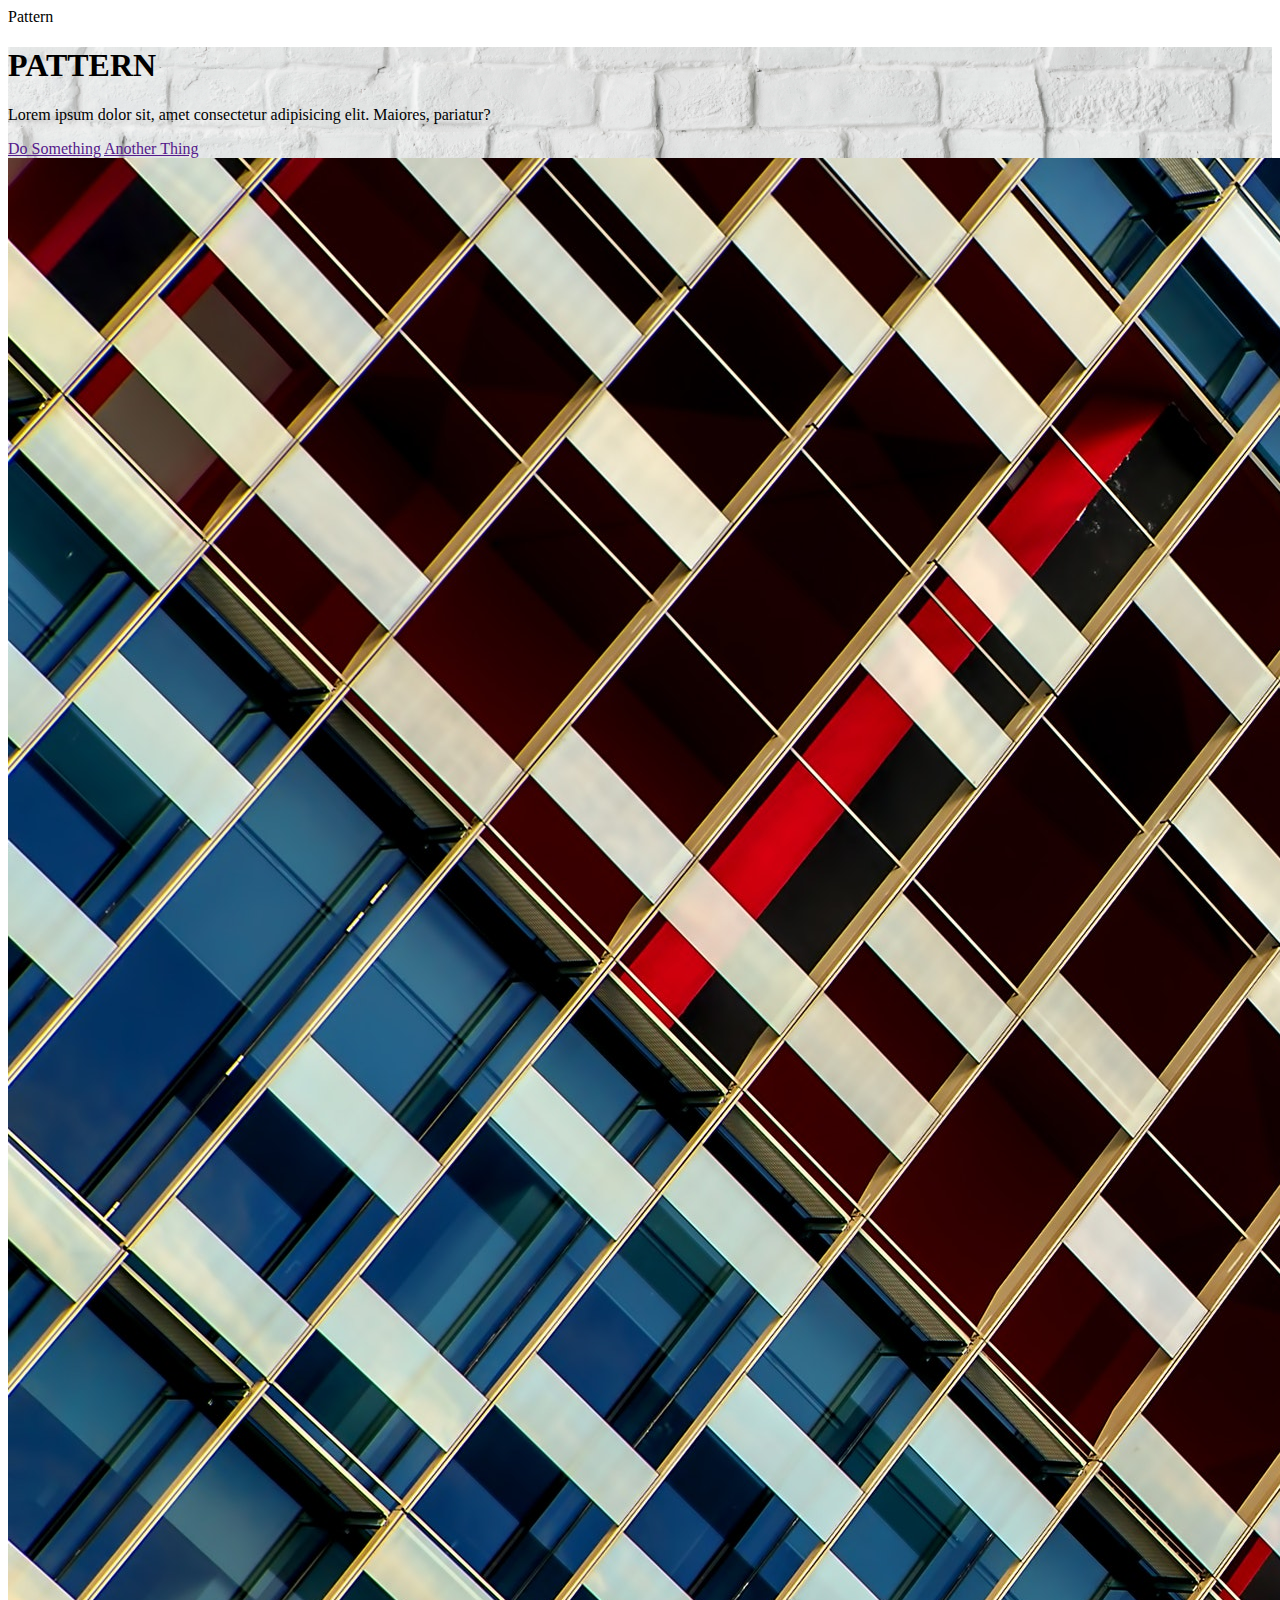
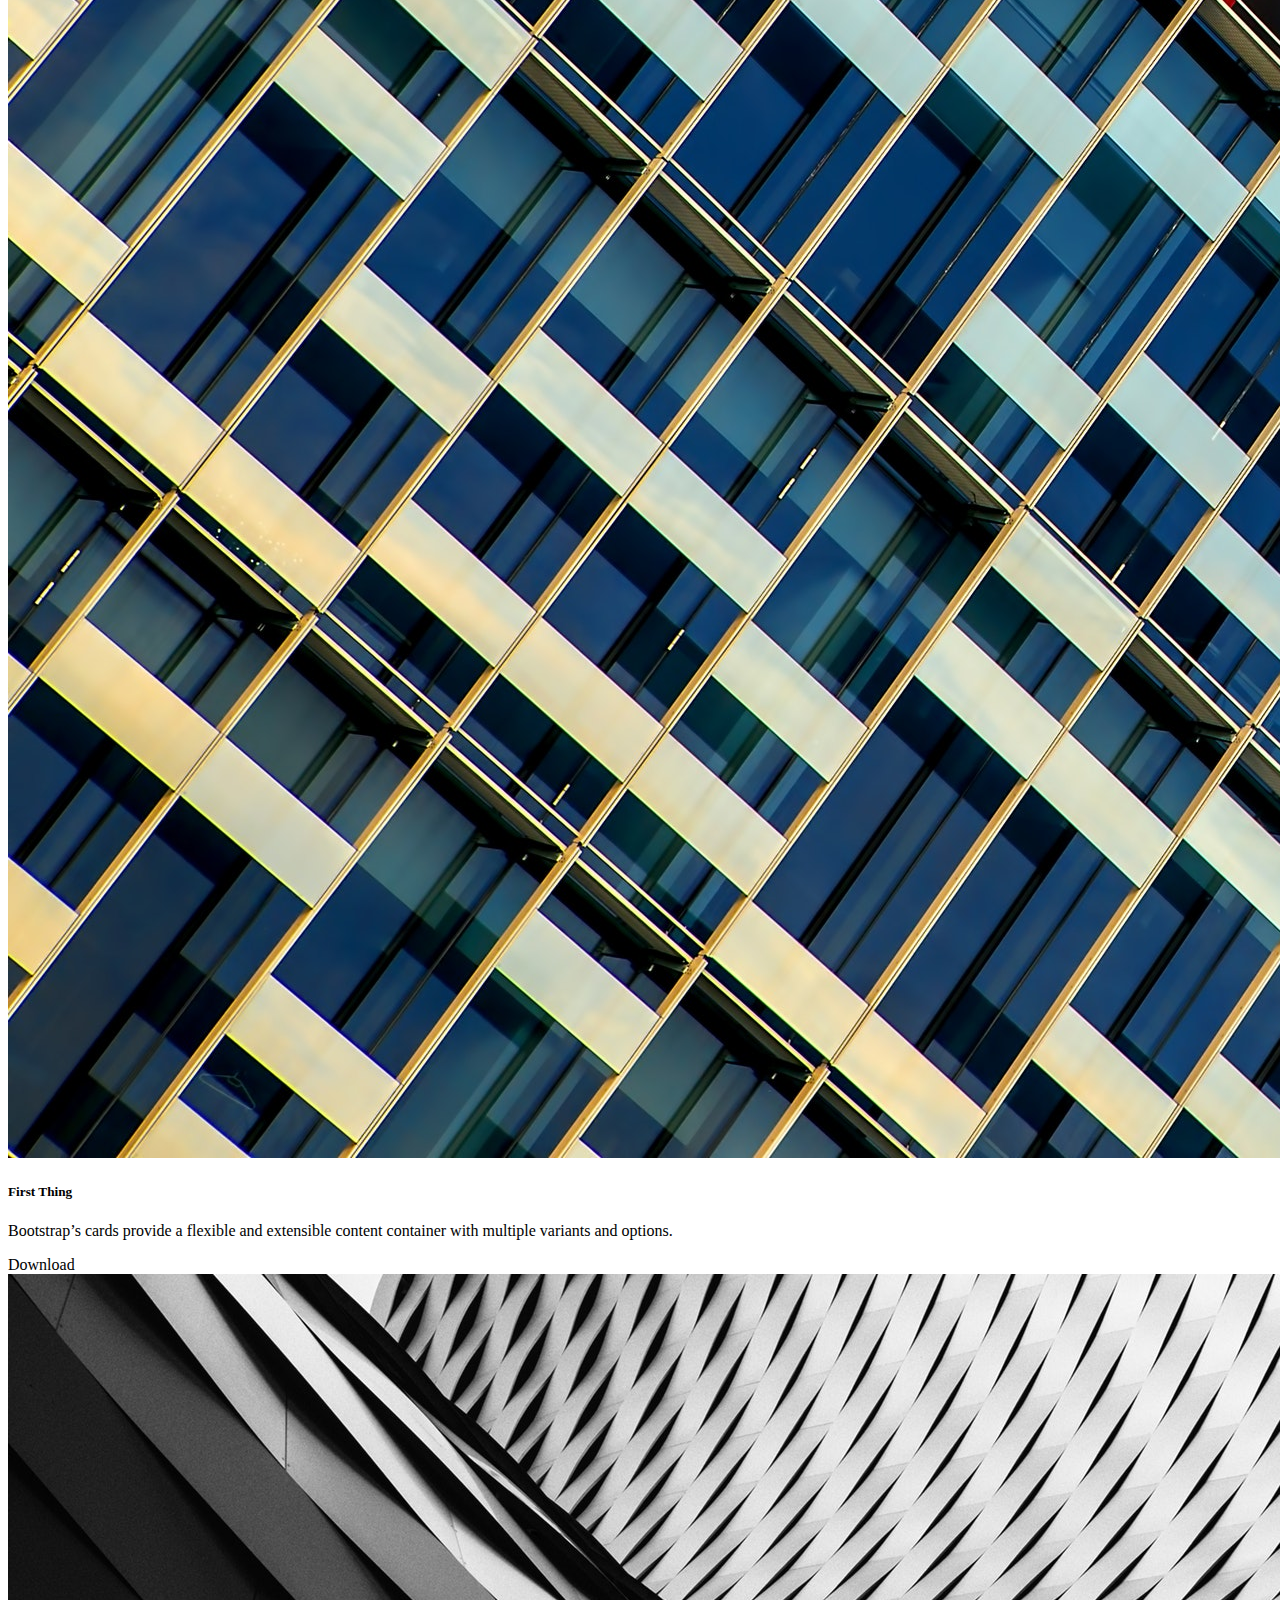
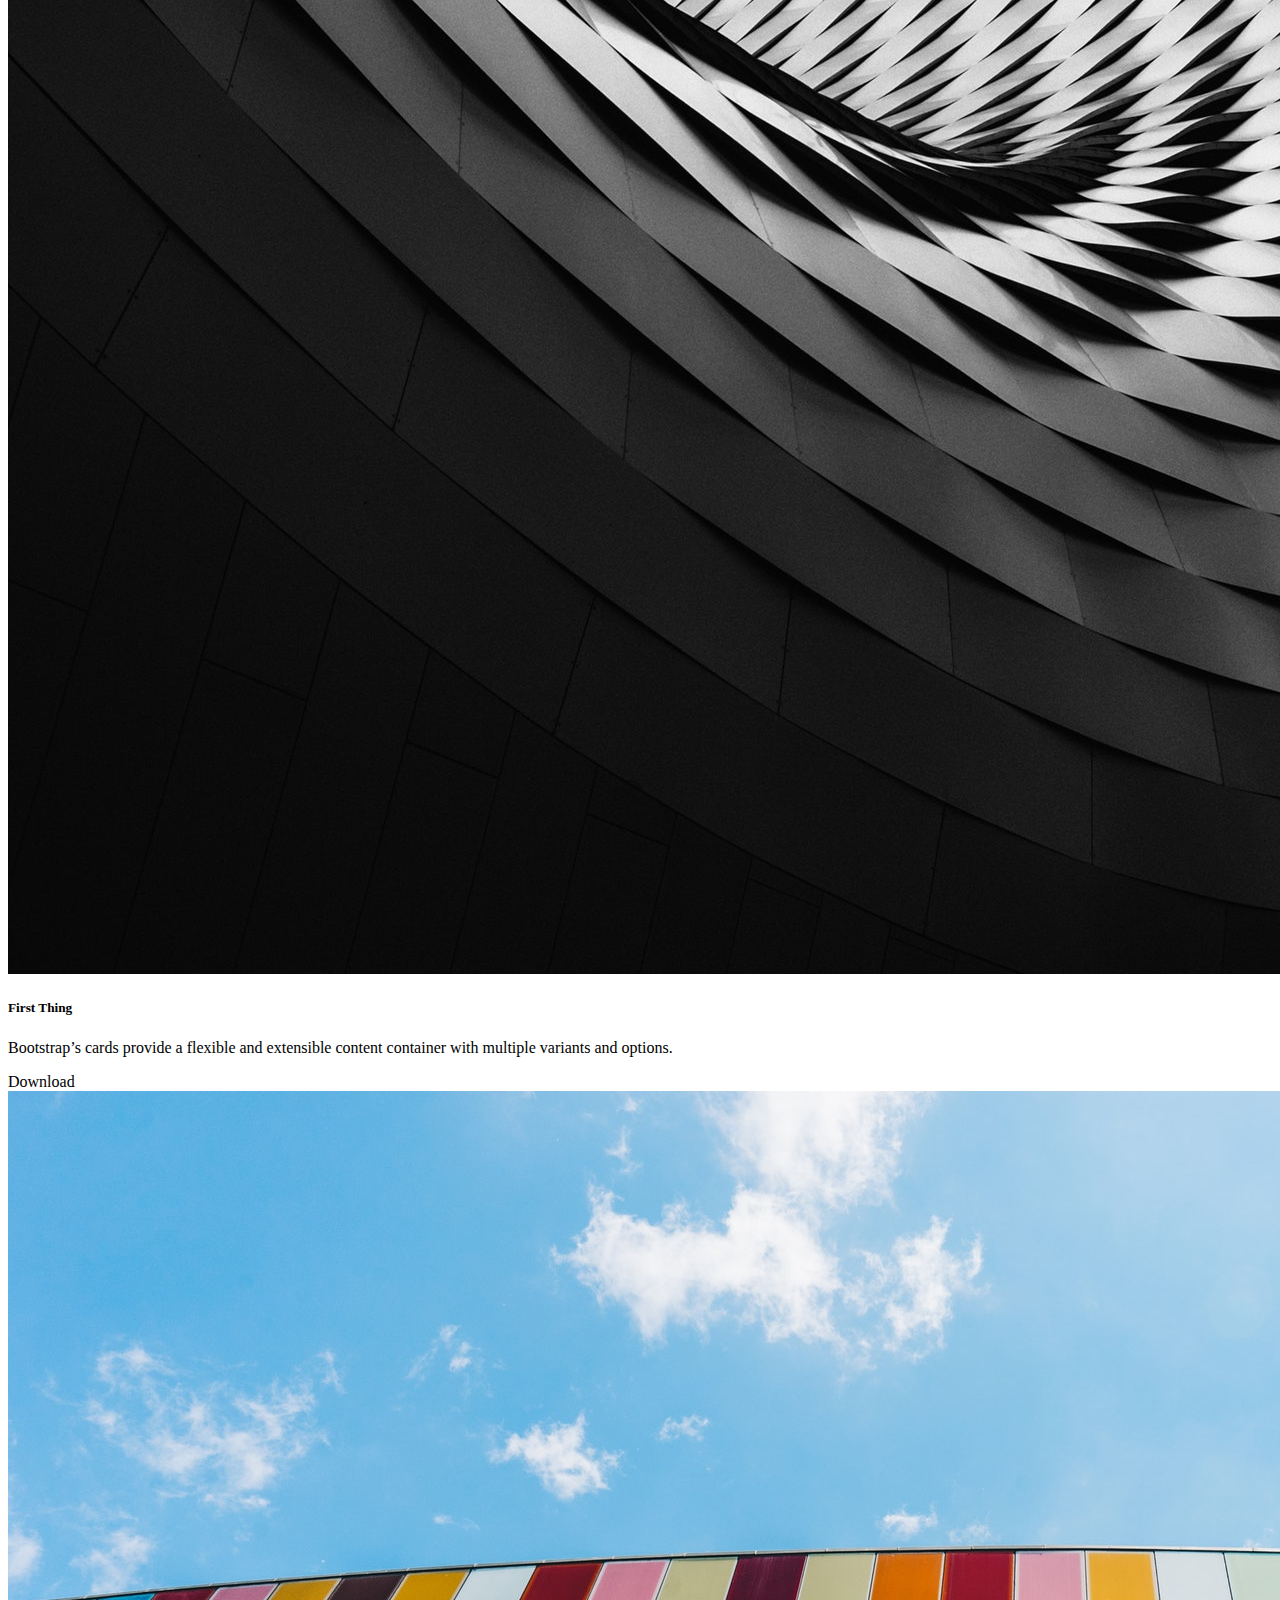
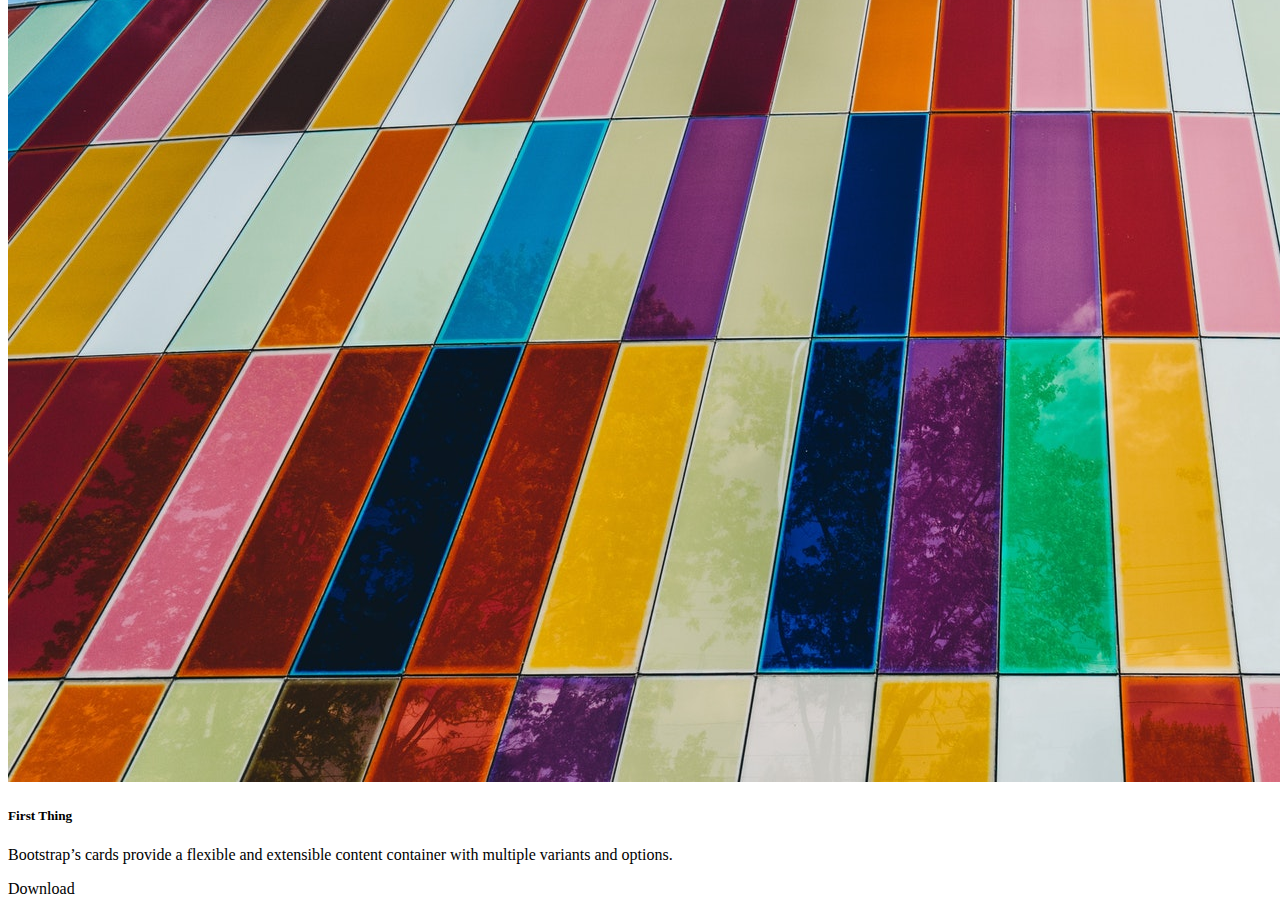
<file: index.html>
<!doctype html>
<html lang="en">

<head>
    <!-- Required meta tags -->
    <meta charset="utf-8">
    <meta name="viewport" content="width=device-width, initial-scale=1, shrink-to-fit=no">

    <!-- Bootstrap CSS -->
    <link rel="stylesheet" href="https://stackpath.bootstrapcdn.com/bootstrap/4.1.3/css/bootstrap.min.css" integrity="sha384-MCw98/SFnGE8fJT3GXwEOngsV7Zt27NXFoaoApmYm81iuXoPkFOJwJ8ERdknLPMO"
        crossorigin="anonymous">
         <link rel="stylesheet" href="https://use.fontawesome.com/releases/v5.4.1/css/all.css" integrity="sha384-5sAR7xN1Nv6T6+dT2mhtzEpVJvfS3NScPQTrOxhwjIuvcA67KV2R5Jz6kr4abQsz"
        crossorigin="anonymous">
    <style>
        #header {
            /*background: url("imgs/header.jpeg");*/
             background: url("imgs/header.jpeg") center center / cover no-repeat; 
        }
    </style>

    <title>Pattern</title>

</head>

<body>
		<nav class="navbar bg-dark text-white">
			<div class="container">
				<a class="navbar-brand"><i class="fas fa-binoculars "></i> Pattern</a>
			</div>
		</nav>

		<section id="header" class="jumbotron text-center">
			<h1 class="display-3">PATTERN</h1>
        	<p class="lead">Lorem ipsum dolor sit, amet consectetur adipisicing elit. Maiores, pariatur?</p>
        	<a href="" class="btn btn-primary">Do Something</a>
        	<a href="" class="btn btn-success">Another Thing</a>
		</section>

		<section id="gallery">
			<div class="container">
				<div class="row">
					<div class="col-lg-4 mb-4">
						<div class="card">
						<img class="card-img-top" src="imgs/pattern1.jpeg">
						<div class="card-body">
							<h5 class="card-title">First Thing</h5>
							<p class="card-text">Bootstrap’s cards provide a flexible and extensible content container with multiple variants and options.</p>
							<a class="btn btn-outline-success">Download</a>
							<a class="btn btn-outline-danger"><i class="far fa-heart"></i></a>
						</div>
						</div>
					</div>
					<div class="col-lg-4 mb-4">
						<div class="card">
						<img class="card-img-top" src="imgs/pattern2.jpeg">
						<div class="card-body">
							<h5 class="card-title">First Thing</h5>
							<p class="card-text">Bootstrap’s cards provide a flexible and extensible content container with multiple variants and options.</p>
							<a class="btn btn-outline-success">Download</a>
							<a class="btn btn-outline-danger"><i class="far fa-heart"></i></a>
						</div>
						</div>
					</div>
					<div class="col-lg-4 mb-4">
						<div class="card">
						<img class="card-img-top" src="imgs/pattern3.jpeg">
						<div class="card-body">
							<h5 class="card-title">First Thing</h5>
							<p class="card-text">Bootstrap’s cards provide a flexible and extensible content container with multiple variants and options.</p>
							<a class="btn btn-outline-success">Download</a>
							<a class="btn btn-outline-danger"><i class="far fa-heart"></i></a>
						</div>
						</div>
					</div>
				</div>
			</div>
		</section>

    <!-- Optional JavaScript -->
    <!-- jQuery first, then Popper.js, then Bootstrap JS -->
    <script src="https://code.jquery.com/jquery-3.3.1.slim.min.js" integrity="sha384-q8i/X+965DzO0rT7abK41JStQIAqVgRVzpbzo5smXKp4YfRvH+8abtTE1Pi6jizo"
        crossorigin="anonymous"></script>
    <script src="https://cdnjs.cloudflare.com/ajax/libs/popper.js/1.14.3/umd/popper.min.js" integrity="sha384-ZMP7rVo3mIykV+2+9J3UJ46jBk0WLaUAdn689aCwoqbBJiSnjAK/l8WvCWPIPm49"
        crossorigin="anonymous"></script>
    <script src="https://stackpath.bootstrapcdn.com/bootstrap/4.1.3/js/bootstrap.min.js" integrity="sha384-ChfqqxuZUCnJSK3+MXmPNIyE6ZbWh2IMqE241rYiqJxyMiZ6OW/JmZQ5stwEULTy"
        crossorigin="anonymous"></script>
</body>

</html>
</file>
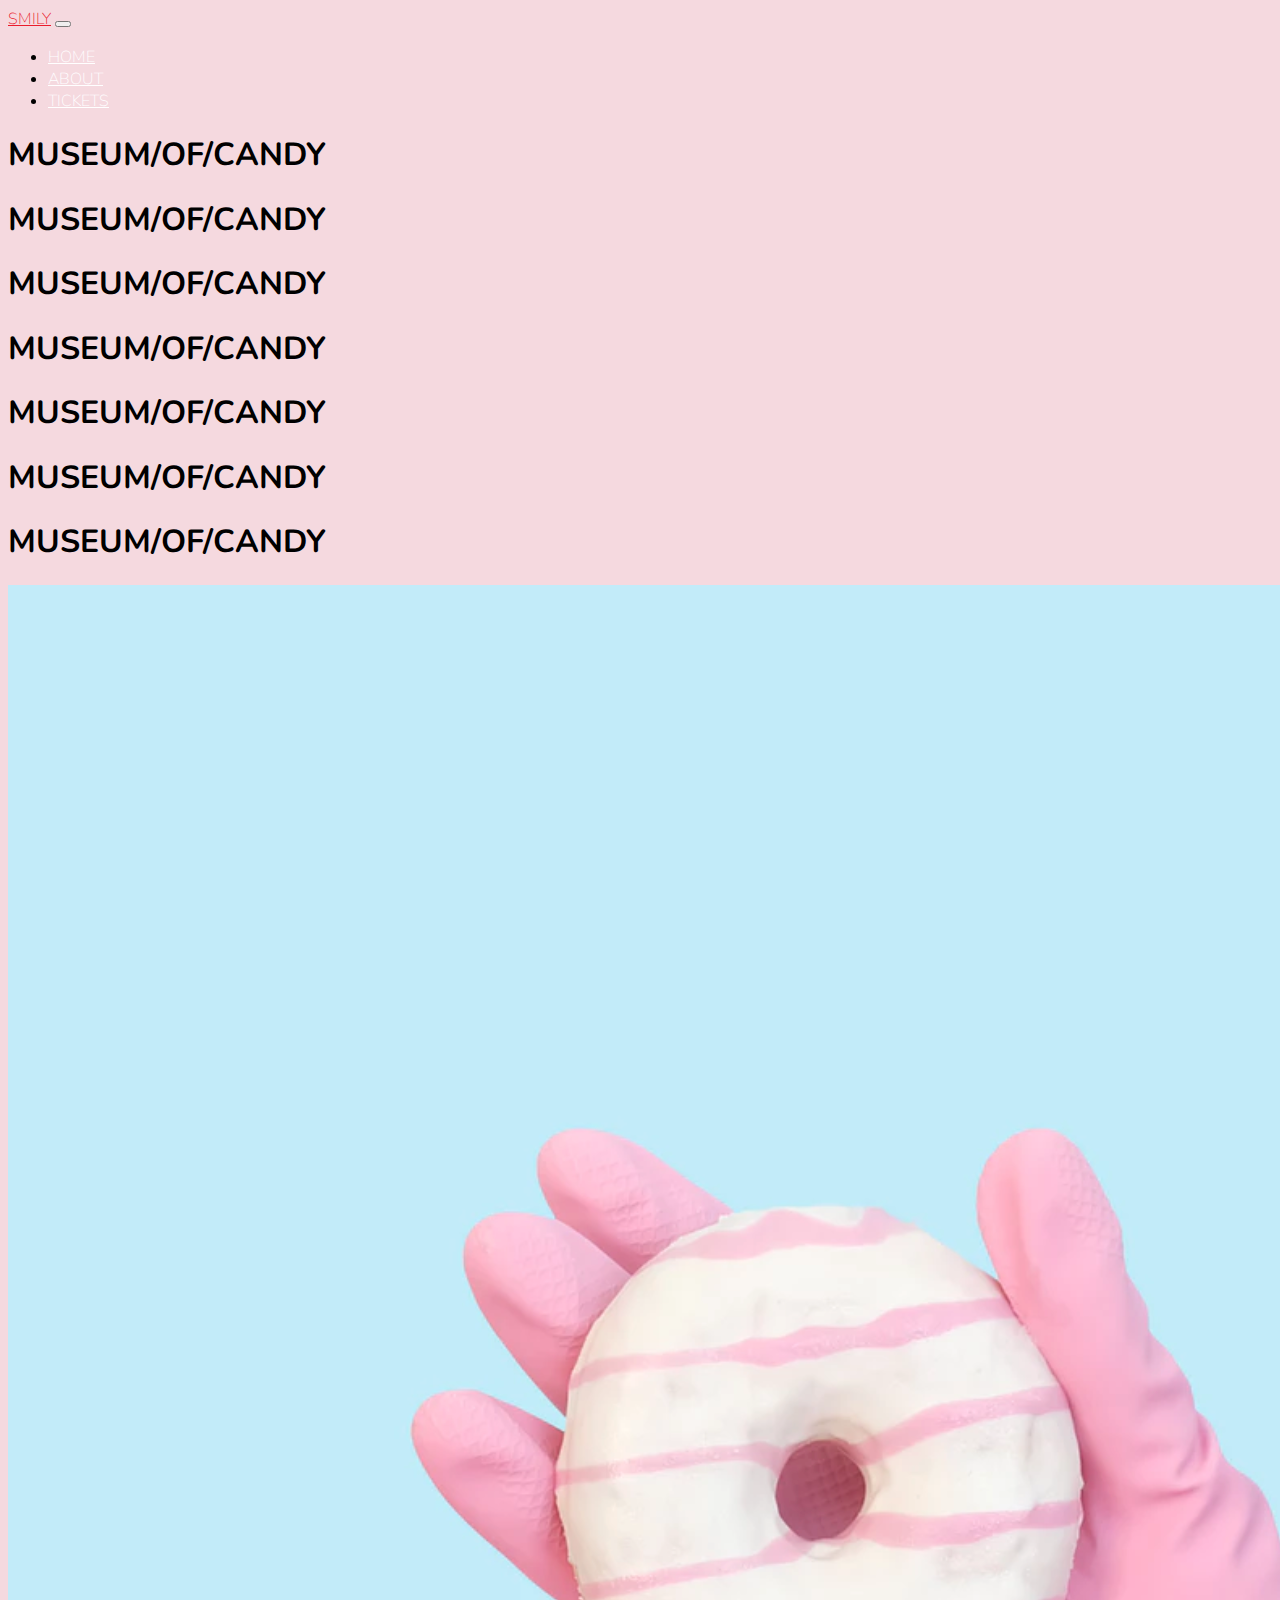
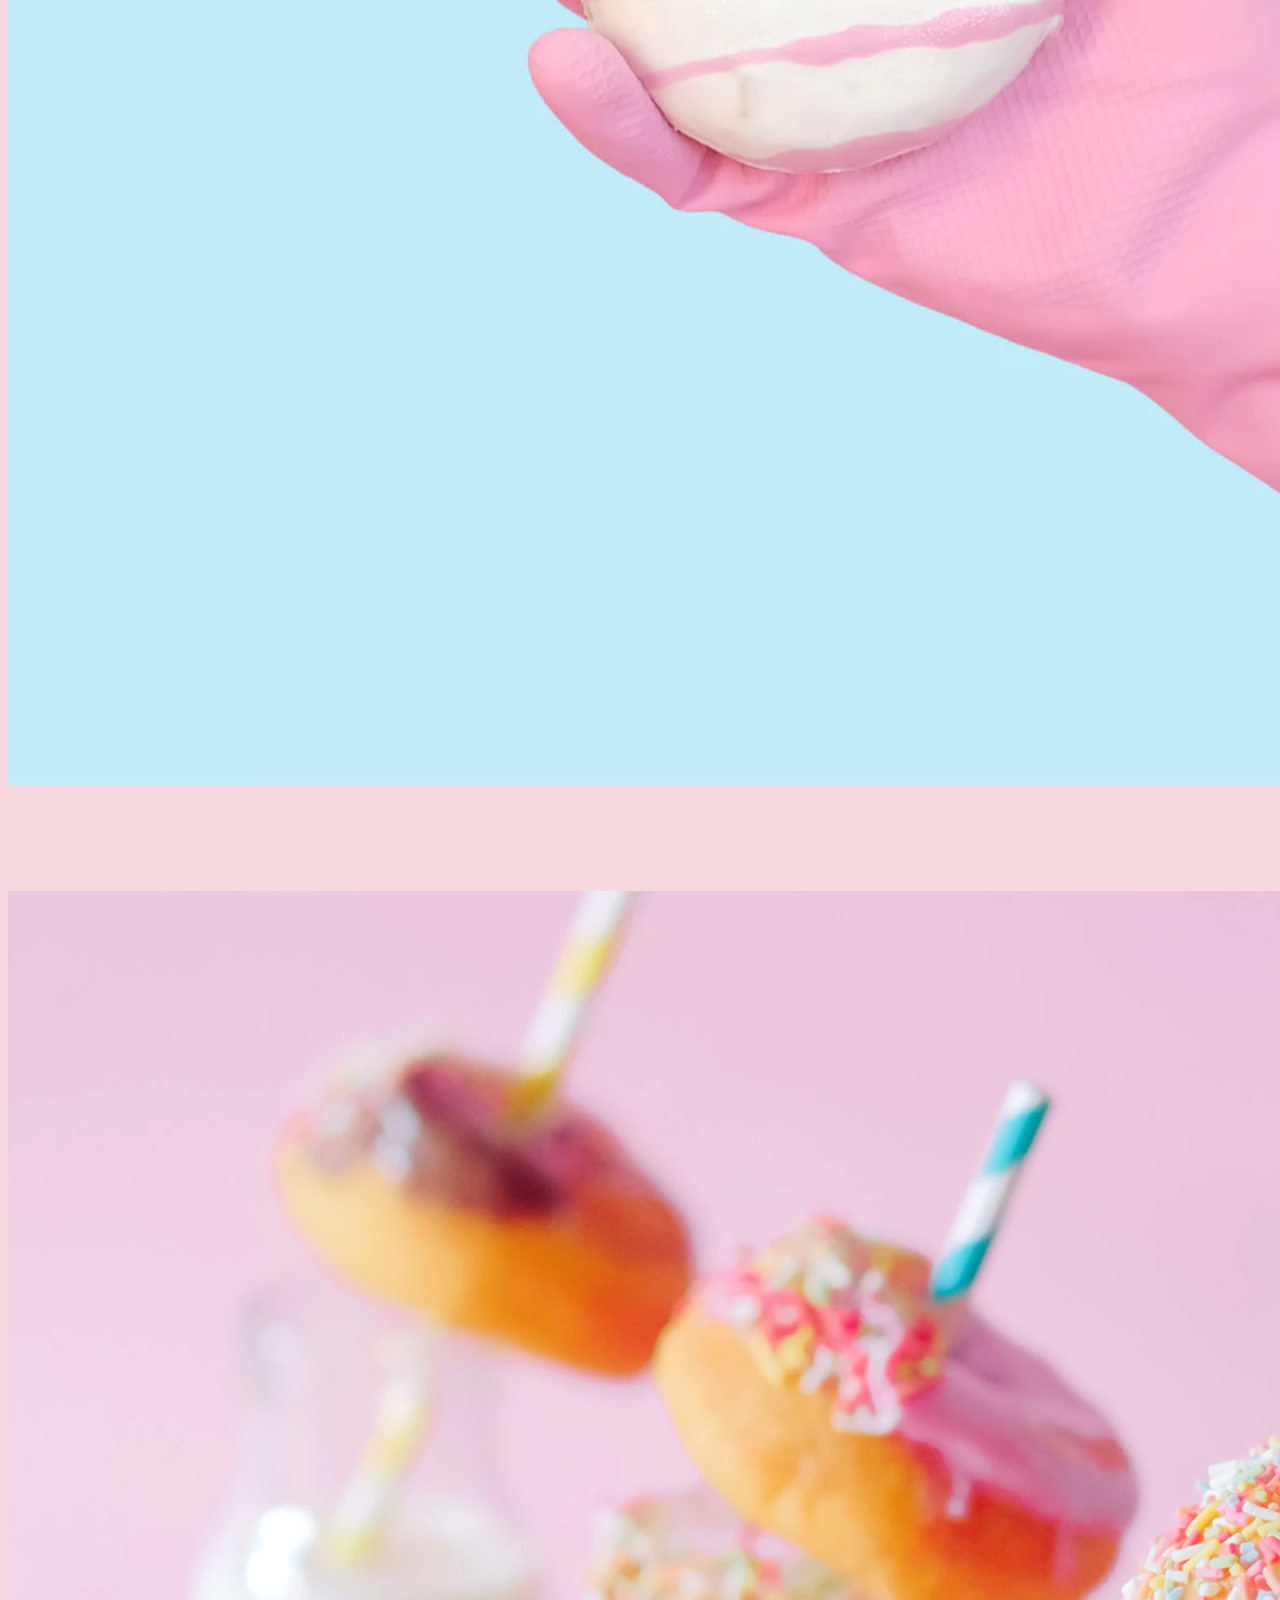
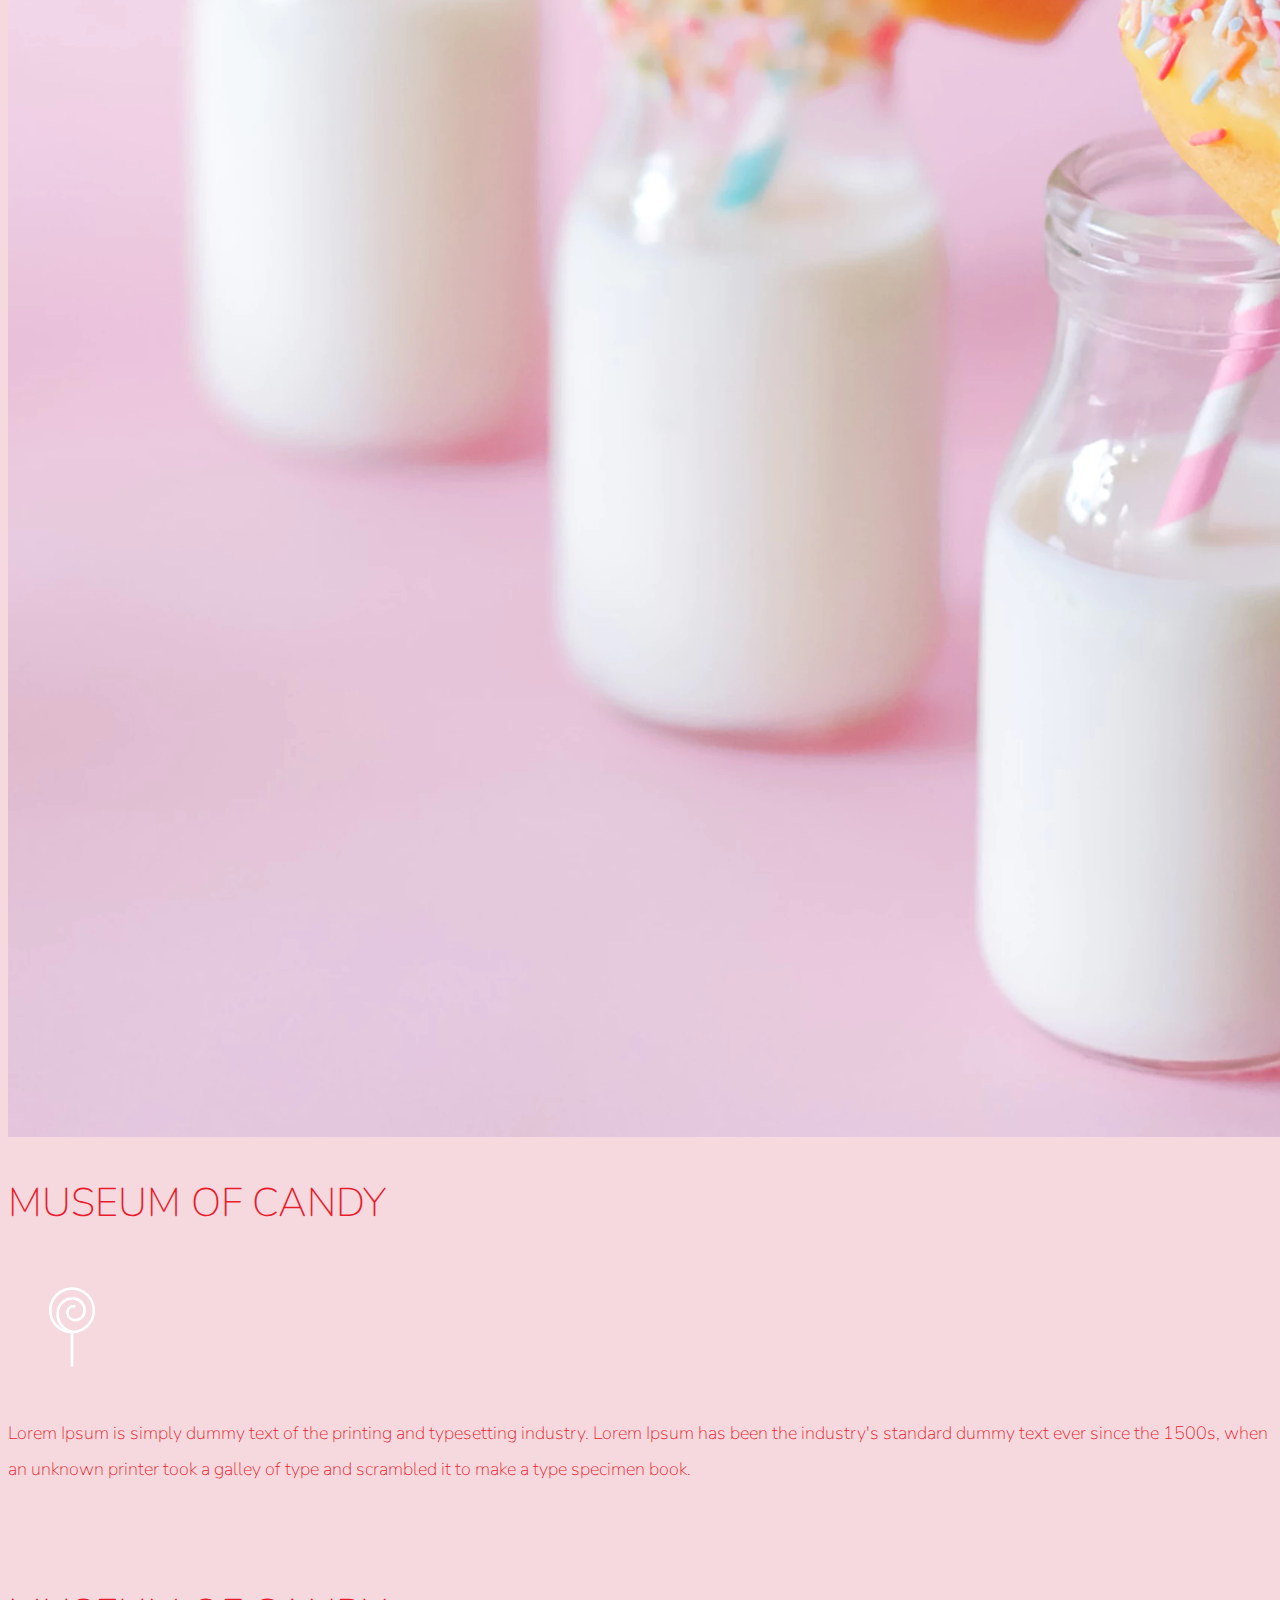
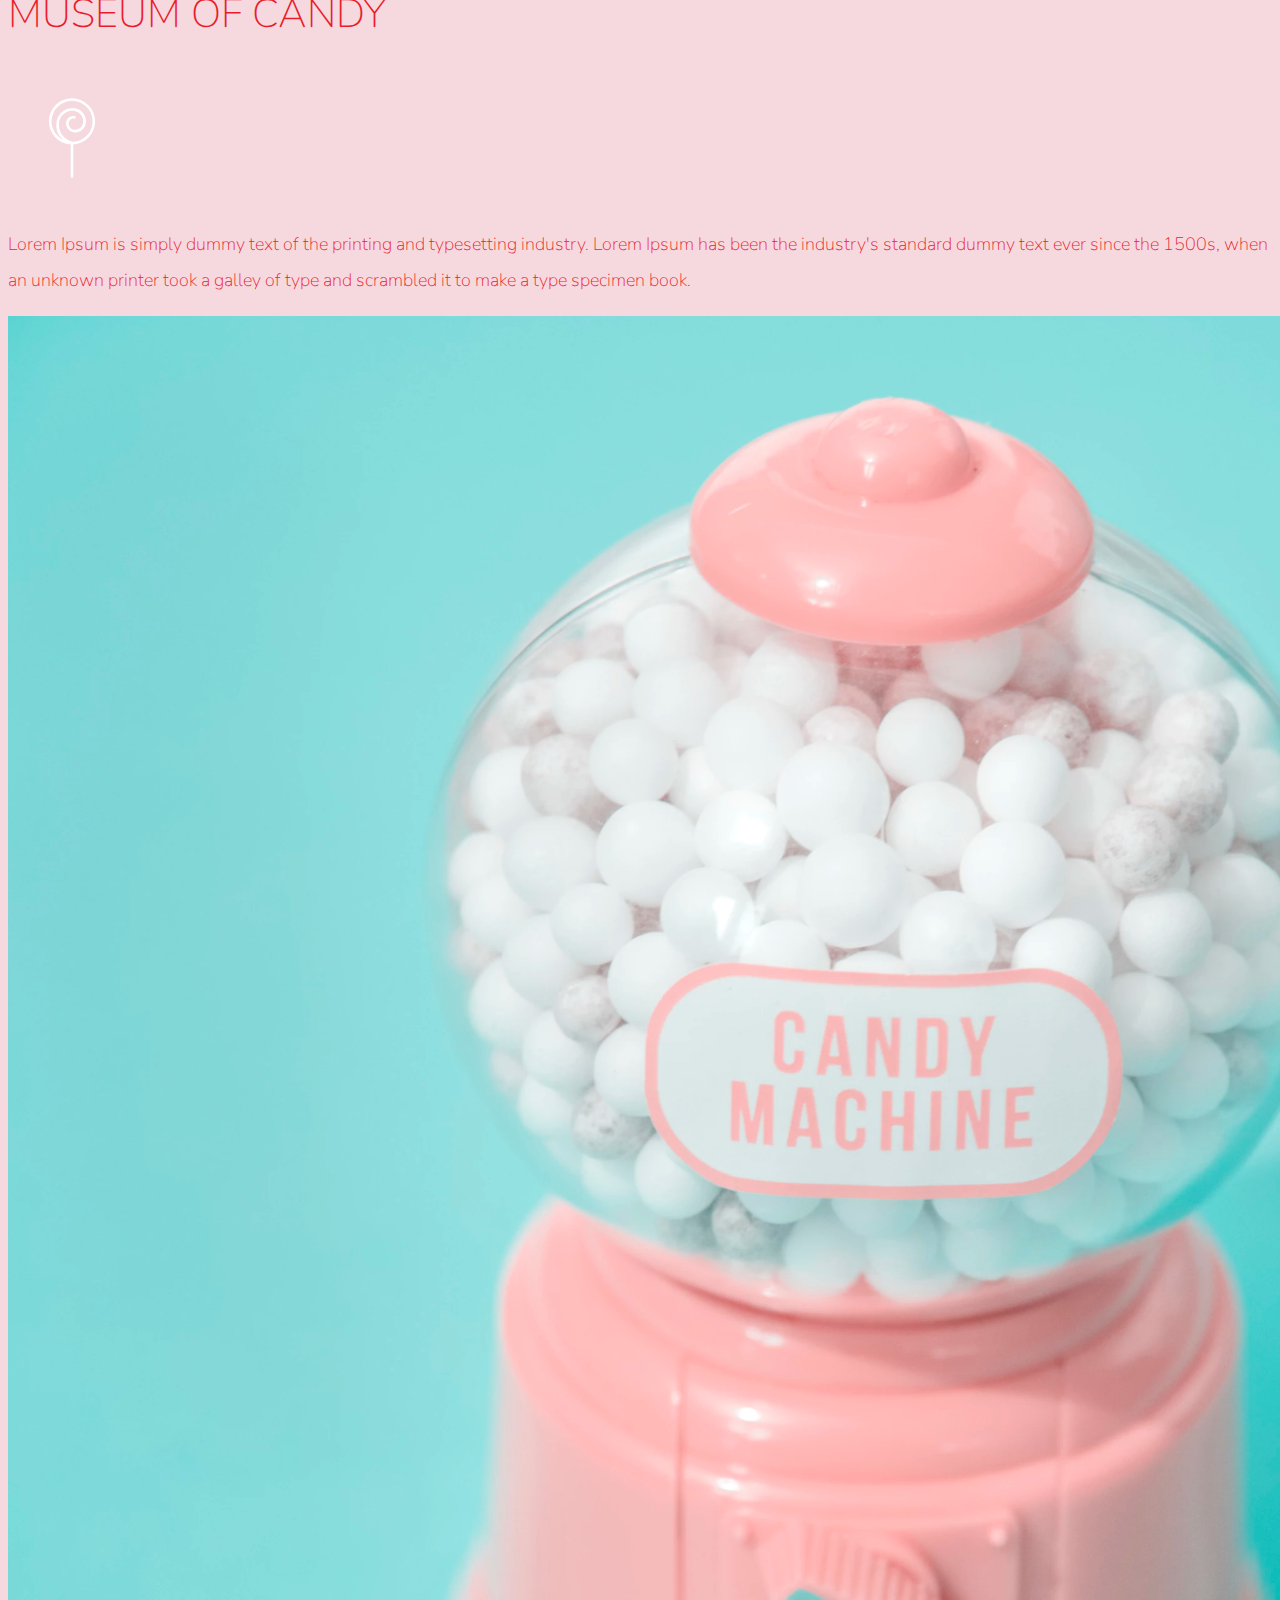
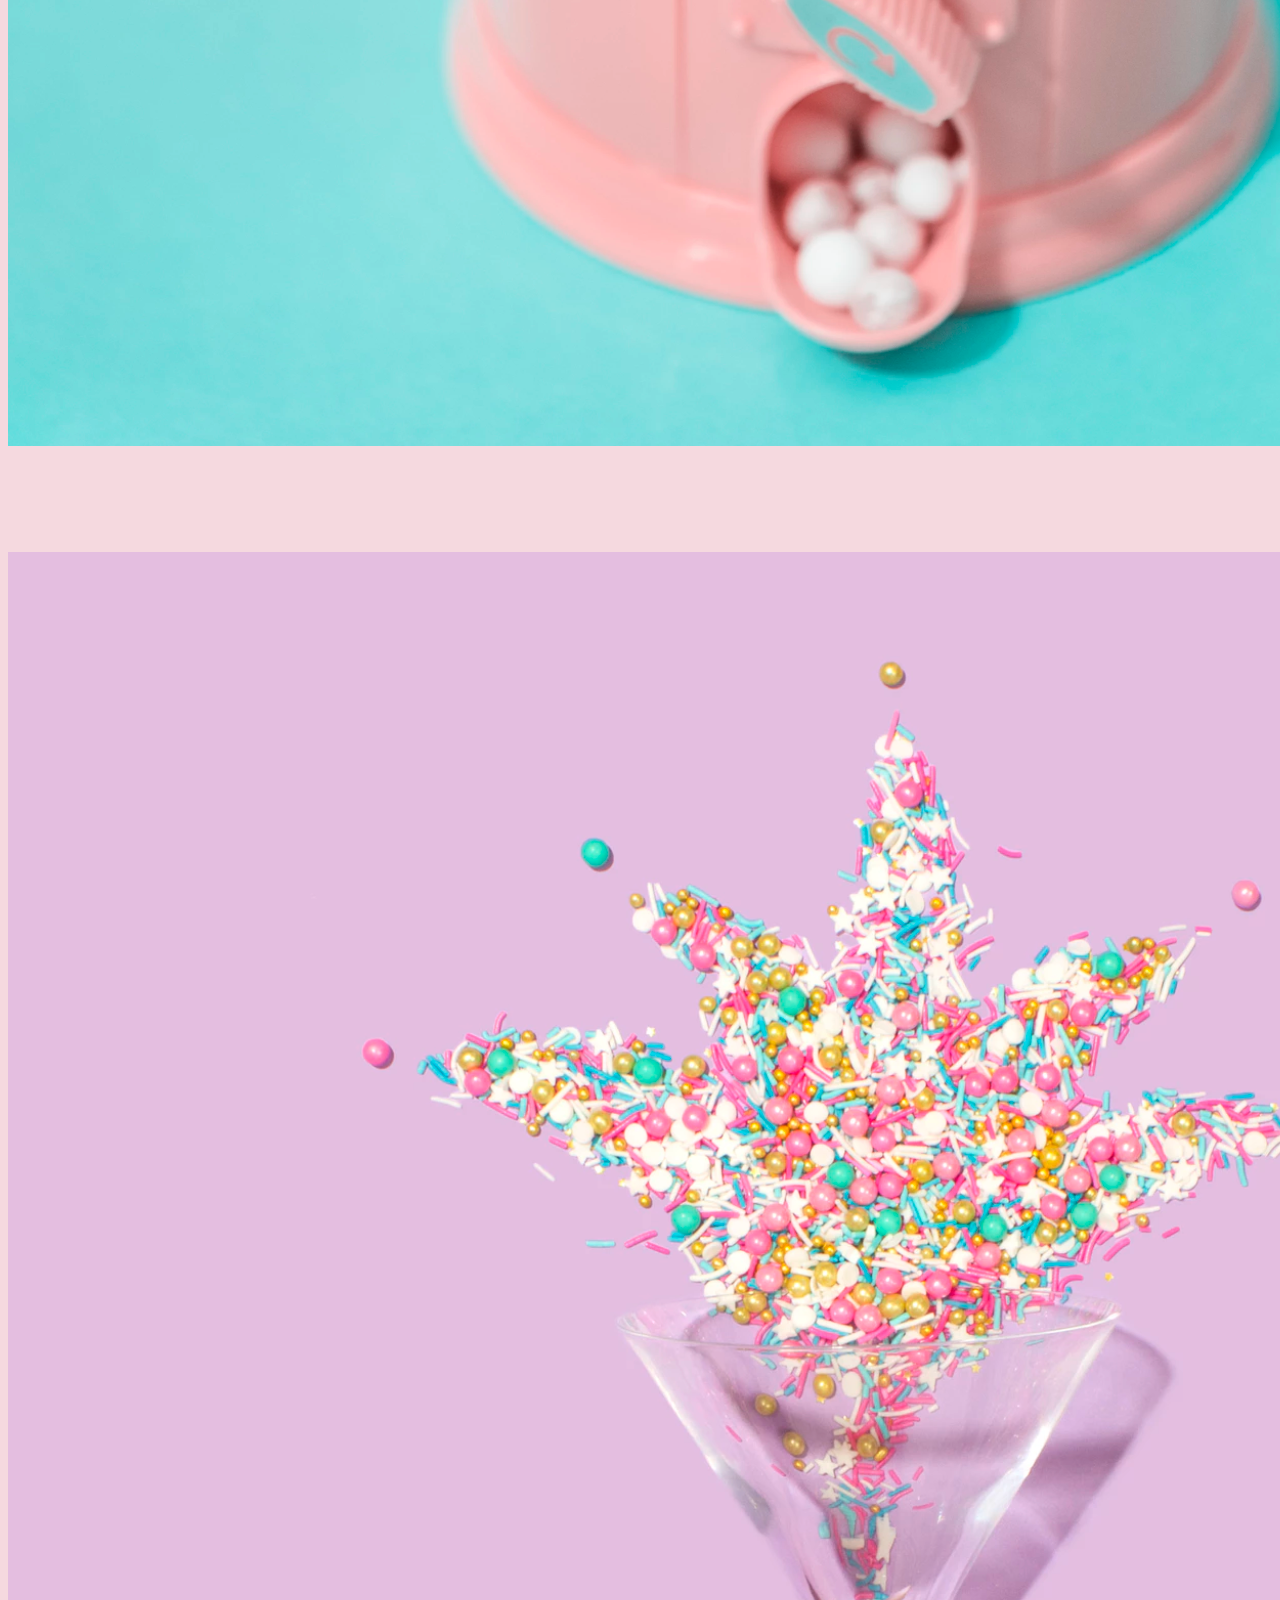
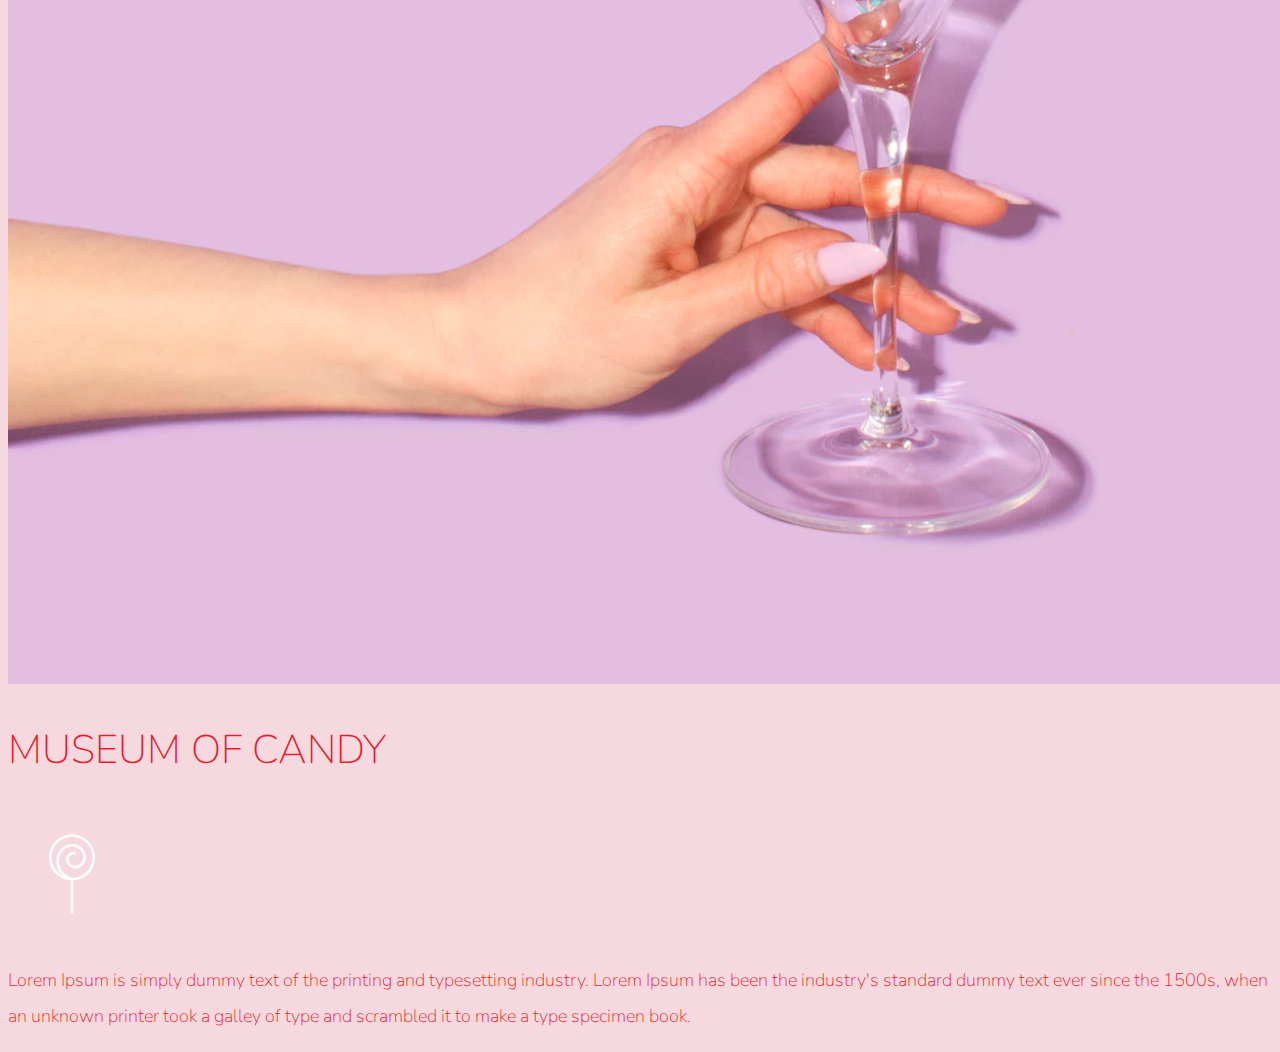
<file: mainpage.html>
<!doctype html>
<html lang="en">
  <head>
    <!-- Required meta tags -->
    <meta charset="utf-8">
    <meta name="viewport" content="width=device-width, initial-scale=1, shrink-to-fit=no">
    
    <!-- Google Font -->
    <link href="https://fonts.googleapis.com/css?family=Nunito:200,300,400,700" rel="stylesheet">

    <!-- Bootstrap CSS -->
    <link rel="stylesheet" href="https://stackpath.bootstrapcdn.com/bootstrap/4.1.3/css/bootstrap.min.css" integrity="sha384-MCw98/SFnGE8fJT3GXwEOngsV7Zt27NXFoaoApmYm81iuXoPkFOJwJ8ERdknLPMO" crossorigin="anonymous">
    
    <!-- Custom CSS -->
    <link rel="stylesheet" href="app.css">

    <title>Museum of Candy</title>
  </head>
  
  <body>
      
      <nav id="mainNavbar" class="navbar navbar-dark navbar-expand-md py-0 fixed-top">
        <a href="#" class="navbar-brand">SMILY</a>
          <button class="navbar-toggler" data-toggle="collapse" data-target="#navLinks">
                <span class="navbar-toggler-icon"></span>
          </button>
          <div class="collapse navbar-collapse" id="navLinks">
                <ul class="navbar-nav">
                    <li classs="nav-item">
                        <a href="" class="nav-link">HOME</a>
                    </li>
                    <li classs="nav-item">
                        <a href="" class="nav-link">ABOUT</a>
                    </li>
                    <li classs="nav-item">
                        <a href="" class="nav-link">TICKETS</a>
                    </li>
                </ul>
          </div>
      </nav>
      
      <section class="container-fluid px-0">
        <div class="row align-items-center">
            <div class="col-lg-6">
            <div id="haedingGroup" class="text-white text-center d-none d-lg-block mt-5">
                    <h1 class="">MUSEUM<span>/</span>OF<span>/</span>CANDY</h1>
                    <h1 class="">MUSEUM<span>/</span>OF<span>/</span>CANDY</h1>
                    <h1 class="">MUSEUM<span>/</span>OF<span>/</span>CANDY</h1>
                    <h1 class="">MUSEUM<span>/</span>OF<span>/</span>CANDY</h1>
                    <h1 class="">MUSEUM<span>/</span>OF<span>/</span>CANDY</h1>
                    <h1 class="">MUSEUM<span>/</span>OF<span>/</span>CANDY</h1>
                    <h1 class="">MUSEUM<span>/</span>OF<span>/</span>CANDY</h1>
                </div>
            </div>
          <div class="col-lg-6">
              <img class="img-fluid" src="imgs/hand2.png">
            </div>
          </div>
      </section>

      <section class="container-fluid px-0">
        <div class="row align-items-center content">
          <div class="col-md-6 order-2 order-md-1">
            <img src="imgs/milk.png" class="img-fluid">
          </div>
          <div class="col-md-6 text-center order-1 order-md-2">
            <div class="row justify-content-center">
              <div class="col-10 col-lg-8 blurb mb-5 mb-md-0">
                  <h2>MUSEUM OF CANDY</h2>
                  <img src="imgs/lolli_icon.png" class="d-none d-lg-inline">
                  <p class="lead">Lorem Ipsum is simply dummy text of the printing and typesetting industry. Lorem Ipsum has been the industry's standard dummy text ever since the 1500s, when an unknown printer took a galley of type and scrambled it to make a type specimen book.</p>
              </div>
            </div>
          </div>
        </div>
        <div class="row align-items-center content">
          <div class="col-md-6 text-center">
            <div class="row justify-content-center">
              <div class="col-10 col-lg-8 blurb mb-5 mb-md-0">
                  <h2>MUSEUM OF CANDY</h2>
                  <img src="imgs/lolli_icon.png" class="d-none d-lg-inline">
                  <p class="lead">Lorem Ipsum is simply dummy text of the printing and typesetting industry. Lorem Ipsum has been the industry's standard dummy text ever since the 1500s, when an unknown printer took a galley of type and scrambled it to make a type specimen book. </p>
              </div>
            </div>
          </div>
          <div class="col-md-6 ">
            <img src="imgs/gumball.png" class="img-fluid">
          </div>
        </div>
         <div class="row align-items-center content">
          <div class="col-md-6 order-2 order-md-1">
            <img src="imgs/sprinkles.png" class="img-fluid">
          </div>
          <div class="col-md-6 text-center order-1 order-md-2">
            <div class="row justify-content-center">
              <div class="col-10 col-lg-8 blurb mb-5 mb-md-0">
                  <h2>MUSEUM OF CANDY</h2>
                  <img src="imgs/lolli_icon.png" class="d-none d-lg-inline">
                  <p class="lead">Lorem Ipsum is simply dummy text of the printing and typesetting industry. Lorem Ipsum has been the industry's standard dummy text ever since the 1500s, when an unknown printer took a galley of type and scrambled it to make a type specimen book.</p>
              </div>
            </div>
          </div>
        </div>

      </section>

    <!-- Optional JavaScript -->
    <!-- jQuery first, then Popper.js, then Bootstrap JS -->
    <script src="https://code.jquery.com/jquery-3.3.1.slim.min.js" integrity="sha384-q8i/X+965DzO0rT7abK41JStQIAqVgRVzpbzo5smXKp4YfRvH+8abtTE1Pi6jizo" crossorigin="anonymous"></script>
    <!-- <script src="https://cdnjs.cloudflare.com/ajax/libs/popper.js/1.14.3/umd/popper.min.js" integrity="sha384-ZMP7rVo3mIykV+2+9J3UJ46jBk0WLaUAdn689aCwoqbBJiSnjAK/l8WvCWPIPm49" crossorigin="anonymous"></script> -->
    <script src="https://stackpath.bootstrapcdn.com/bootstrap/4.1.3/js/bootstrap.min.js" integrity="sha384-ChfqqxuZUCnJSK3+MXmPNIyE6ZbWh2IMqE241rYiqJxyMiZ6OW/JmZQ5stwEULTy" crossorigin="anonymous"></script>
    
      <script>
        $(function () {
            $(document).scroll(function () {
                var $nav = $("#mainNavbar");
                $nav.toggleClass("scrolled", $(this).scrollTop() > $nav.height());
            });
        });
    </script>
  </body>
</html>
</file>
<file: app.css>
body {
    background: #f5d9df;
    font-family: "Nunito",sans-serif;
}
.blurb h2{
	color: #ea1c2c;
	font-weight: 100;
	font-size: 2.5rem;
}
.blurb p{
	color: #ea1c2c;
	font-weight: 100;
	font-size:1.125rem;
	line-height: 2;
}
.content{
	margin-top: 100px;
}
#mainNavbar .navbar-brand {
    color: #ea1c2c;
}
#mainNavbar {
/*    font-size: 1.5rem;*/
    font-weight:200;
    font-size=2rem;
    
}
#mainNavbar .nav-link{
    color:white;
}
#mainNavbar .nav-link:hover{
    color:#ea1c2c;
}
#headingGroup h1{
    font-weight:100;
    font-size=4rem;
}
.navbar.scrolled{
	background: rgb(222,192,222);
	transition: background 200ms;
}

@media(max-width= 1200px){
    #headingGroup h1{
    font-weight:100;
    font-size=3rem;
    }
}
</file>
